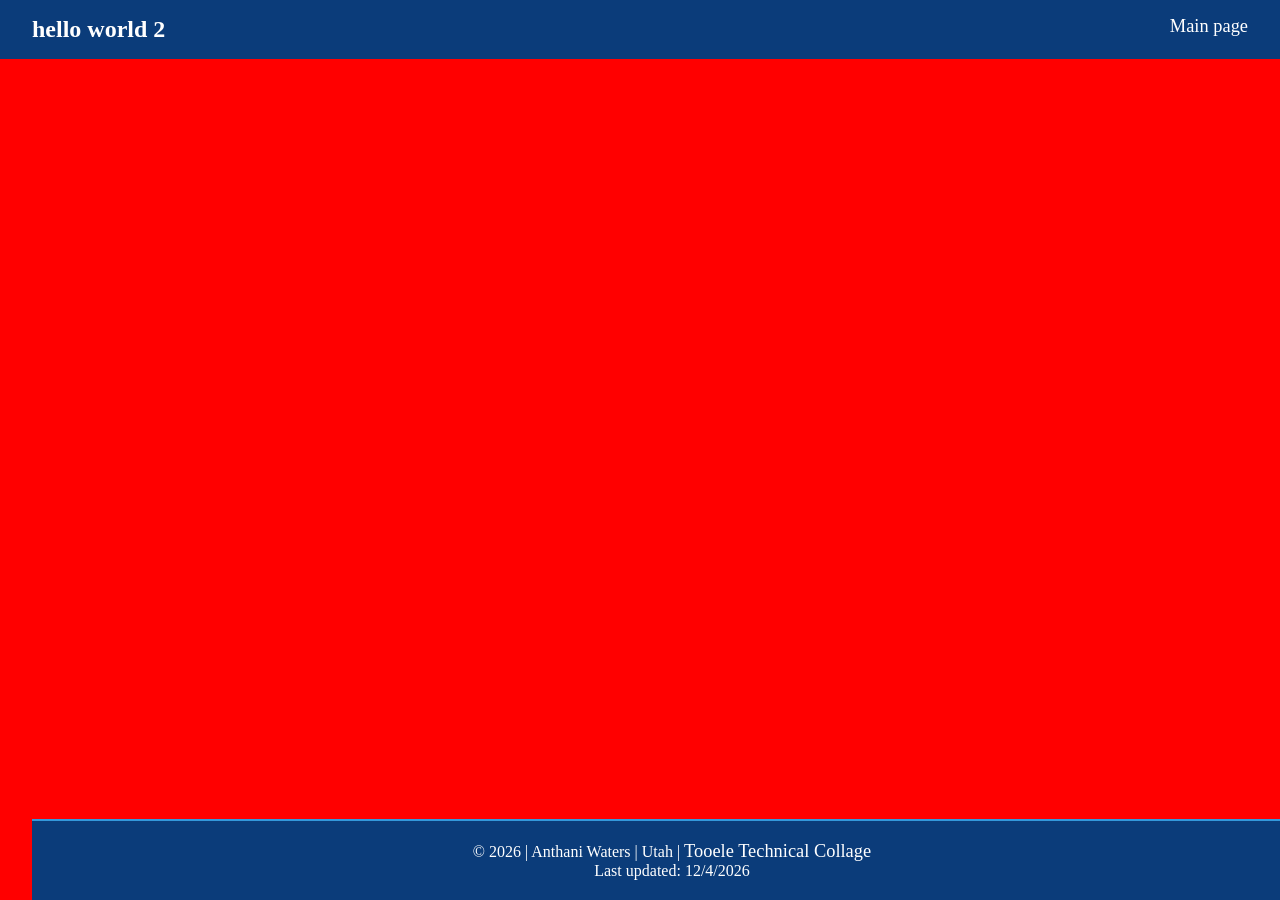
<file: project_2/project2.html>
<!DOCTYPE html>
<html lang="en">
  <head>
    <meta charset="UTF-8" />
    <meta name="viewport" content="width=device-width, initial-scale=1.0" />
     <link rel="stylesheet" href="style.css" />
    <title>Document</title>
  </head>
  <body>
    <nav>
    <h2>hello world 2</h2>

    <ul>
        <li><a href="/portalprojectjs/index.html">Main page</a></li>
      </ul>

       <!-- Footer -->
      <footer class="bg-dark">
        © <span id="year"></span> | Anthani Waters | Utah |
        <a
          id="ttechLink"
          target="_blank"
          rel="noopener noreferrer"
          href="https://tooeletech.edu/"
          >Tooele Technical Collage</a
        >
        <br />
        Last updated: <span id="date"></span>
      </footer>

      <script src="java.js"></script>
    </nav>
  </body>
</html>
</file>
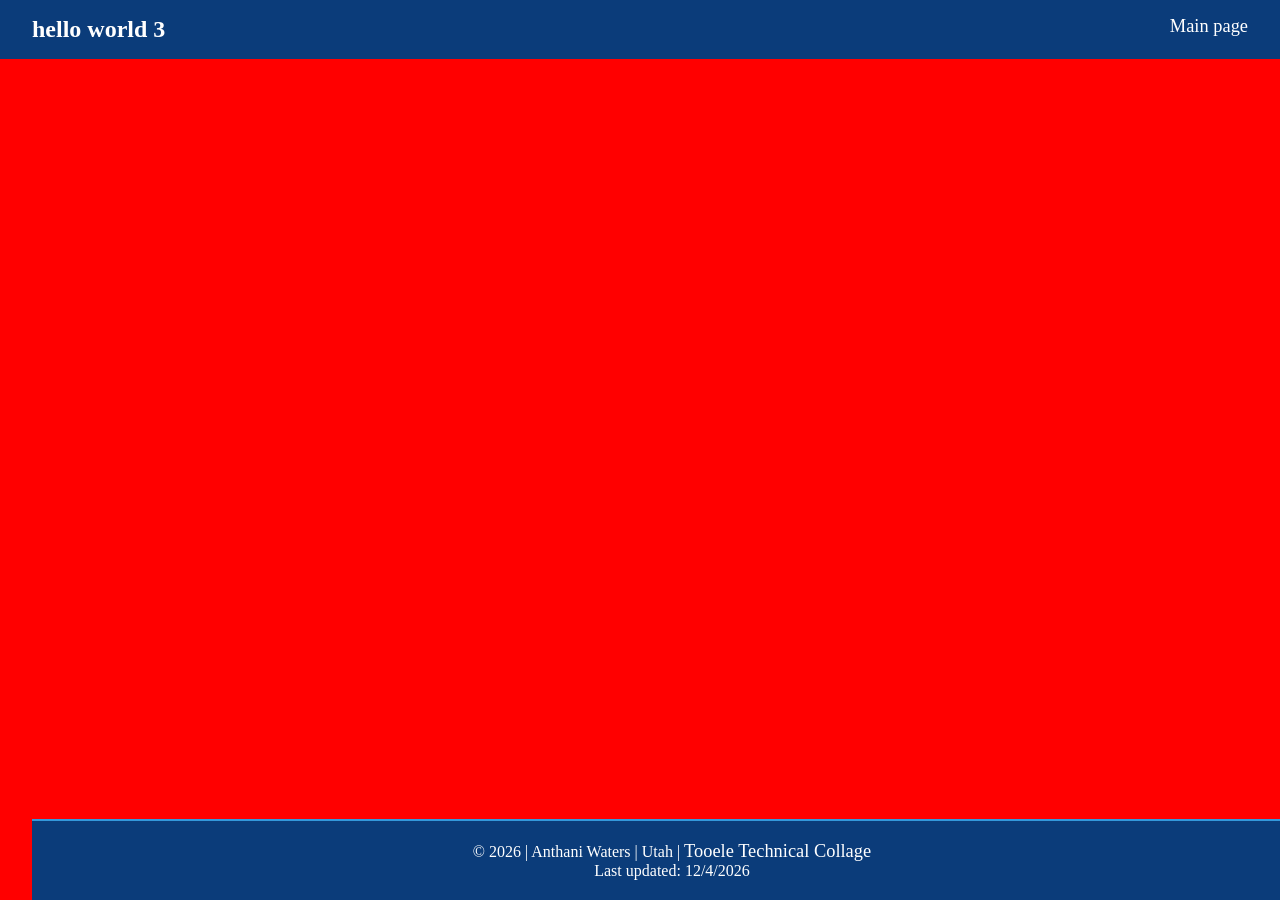
<file: project_3/project3.html>
<!DOCTYPE html>
<html lang="en">
  <head>
    <meta charset="UTF-8" />
    <meta name="viewport" content="width=device-width, initial-scale=1.0" />
     <link rel="stylesheet" href="style.css" />
    <title>Document</title>
  </head>
  <body>
    <nav>
    <h2>hello world 3</h2>

     <ul>
        <li><a href="/portalprojectjs/index.html">Main page</a></li>
      </ul>

       <!-- Footer -->
      <footer class="bg-dark">
        © <span id="year"></span> | Anthani Waters | Utah |
        <a
          id="ttechLink"
          target="_blank"
          rel="noopener noreferrer"
          href="https://tooeletech.edu/"
          >Tooele Technical Collage</a
        >
        <br />
        Last updated: <span id="date"></span>
      </footer>

      <script src="java.js"></script>
    </nav>
  </body>
</html>
</file>
<file: project_2/style.css>
body {
    background-color: red;
  background-size: cover;
  background-position: center center;
  background-repeat: no-repeat;
  background-attachment: fixed;
}
/* footer */
a {
  font-size: 1.15rem;
}
header,
footer {
  border-top: 2px solid #3498db;
  background-color: #0b3c7a;
  color: white;
  text-align: center;
  padding: 1.25rem;
}
footer {
  position: fixed;
  bottom: 0;
  width: 100%;
}
#ttechLink {
  color: white;
}
@media screen and (max-width: 820px) {
  .cards {
    justify-content: center;
  }
}
* {
  box-sizing: border-box;
  margin: 0;
  padding: 0;
} /* Nav */
nav {
  display: flex; /* 1 */
  justify-content: space-between; /* 2 */
  padding: 1rem 2rem; /* 3 */
  background: #0b3c7a; /* 4 */
}
nav ul {
  display: flex; /* 5 */
  list-style: none; /* 6 */
}
nav li {
  padding-left: 1rem; /* 7! */
}
nav a {
  text-decoration: none;
  color: white;
}

h2 {
  color: white;
}

.card {
  width: 325px;
  height: 415px;
  perspective: 800px;
  border-style: none;
  background-color: #72162da4;
  position: relative;
}
.about {
  font-size: 15px;
}
a {
  text-decoration: none;
  color: white;
}
</file>
<file: project_3/style.css>
body {
    background-color: red;
  background-size: cover;
  background-position: center center;
  background-repeat: no-repeat;
  background-attachment: fixed;
}
/* footer */
a {
  font-size: 1.15rem;
}
header,
footer {
  border-top: 2px solid #3498db;
  background-color: #0b3c7a;
  color: white;
  text-align: center;
  padding: 1.25rem;
}
footer {
  position: fixed;
  bottom: 0;
  width: 100%;
}
#ttechLink {
  color: white;
}
@media screen and (max-width: 820px) {
  .cards {
    justify-content: center;
  }
}
* {
  box-sizing: border-box;
  margin: 0;
  padding: 0;
} /* Nav */
nav {
  display: flex; /* 1 */
  justify-content: space-between; /* 2 */
  padding: 1rem 2rem; /* 3 */
  background: #0b3c7a; /* 4 */
}
nav ul {
  display: flex; /* 5 */
  list-style: none; /* 6 */
}
nav li {
  padding-left: 1rem; /* 7! */
}
nav a {
  text-decoration: none;
  color: white;
}

h2 {
  color: white;
}

.card {
  width: 325px;
  height: 415px;
  perspective: 800px;
  border-style: none;
  background-color: #72162da4;
  position: relative;
}
.about {
  font-size: 15px;
}
a {
  text-decoration: none;
  color: white;
}
</file>
